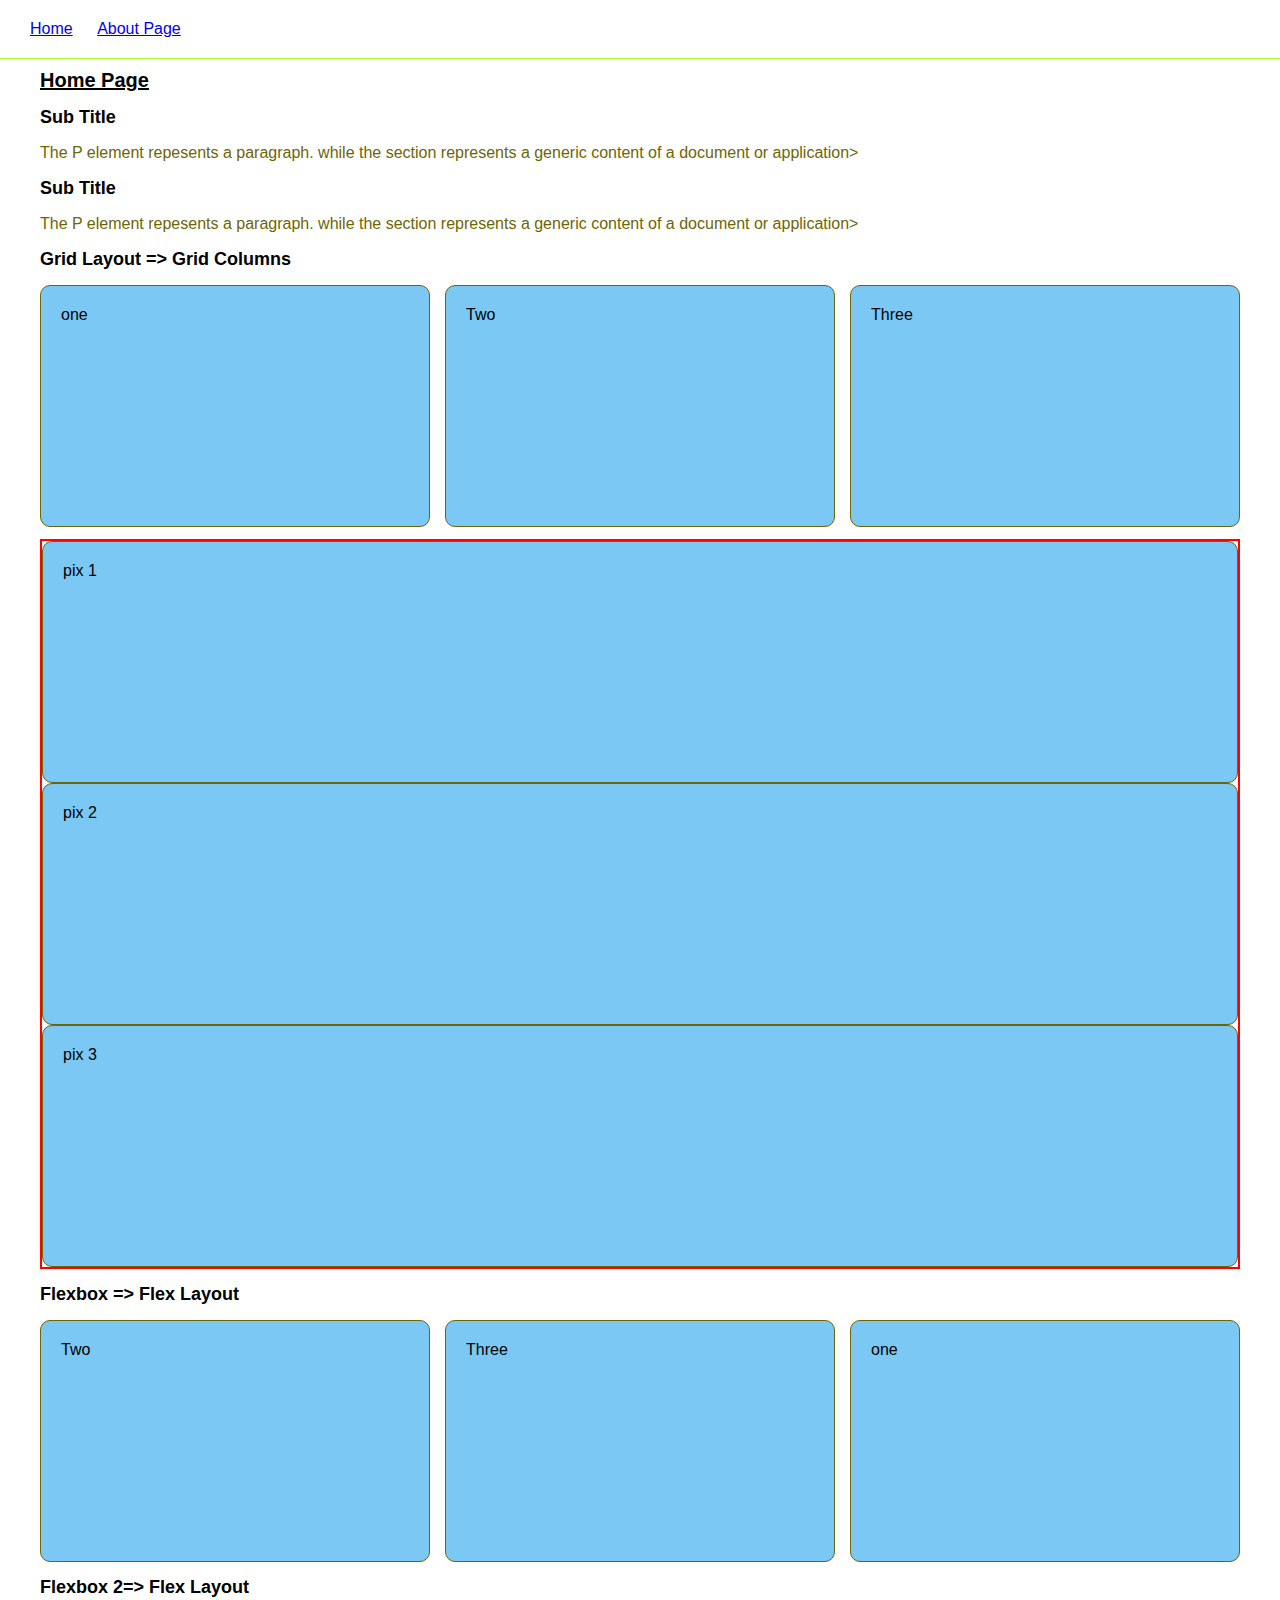
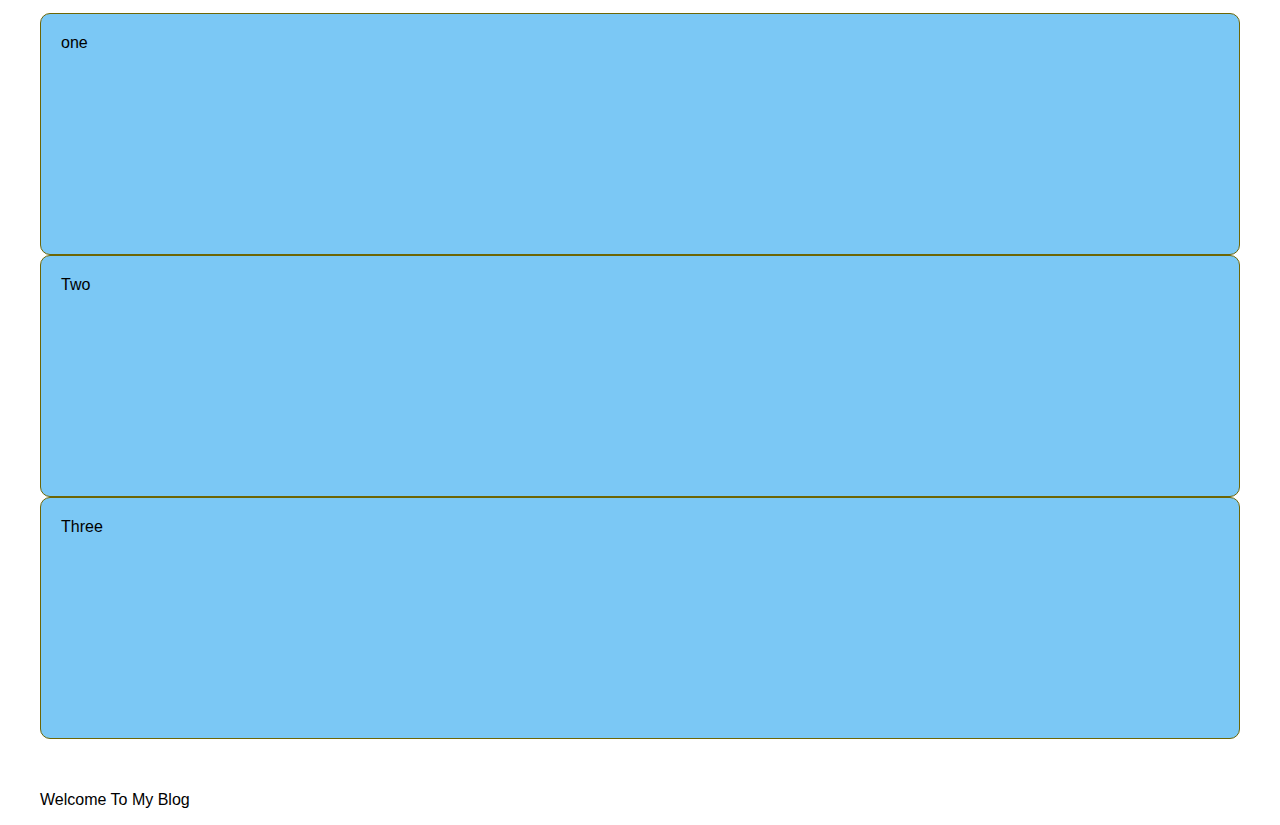
<file: index.html>
<!DOCTYPE html>
<html lang="en">
<head>
    <meta charset="UTF-8">
    <meta name="viewport" content="width=device-width, initial-scale=1.0">
    <title>Home Page</title>
    <link rel="stylesheet" href="./assets/styles/index.css">
</head>
<body>
   <header>
    <nav class="nav">
    <!--1. Internal Links-->
    <a href="./">Home</a>
    <a href="./about/">About Page</a>
</nav>
   </header>

   <main class="main">
    <h1>Home Page</h1>
    <article>
        <section class="sub-section">
            <h2>Sub Title</h2>
            <p class="animate">The P element repesents a paragraph. 
            while the section represents a generic content of a document or application></p>
        </section>
        
        <section class="sub-section">
            <h2>Sub Title</h2>
            <p class="animate">The P element repesents a paragraph. 
            while the section represents a generic content of a document or application></p>
        </section>
    </article>
<h2>Grid Layout => Grid Columns</h2>
    <section class="grid">
        <div class="grid-cell">one</div>
        <div class="grid-cell">Two</div>
        <div class="grid-cell">Three</div>
    </section>
<br>
<br>
<br>
    <section class="grid2">
        <div class="grid2-cell">pix 1</div>
        <div class="grid2-cell">pix 2</div>
        <div class="grid2-cell">pix 3</div>
    </section>

    <h2>Flexbox => Flex Layout</h2>
    <section class="flex">
        <div class="flex-item">one</div>
        <div class="flex-item">Two</div>
        <div class="flex-item">Three</div>
    </section>
   
    <h2>Flexbox 2=> Flex Layout</h2>
    <section class="flex2">
        <div class="flex-item">one</div>
        <div class="flex-item">Two</div>
        <div class="flex-item">Three</div>
    </section>

   </main>
   <br>
   <br>


   <footer class="footer">
    <p>Welcome To My Blog</p>
   </footer>

</html>
</file>
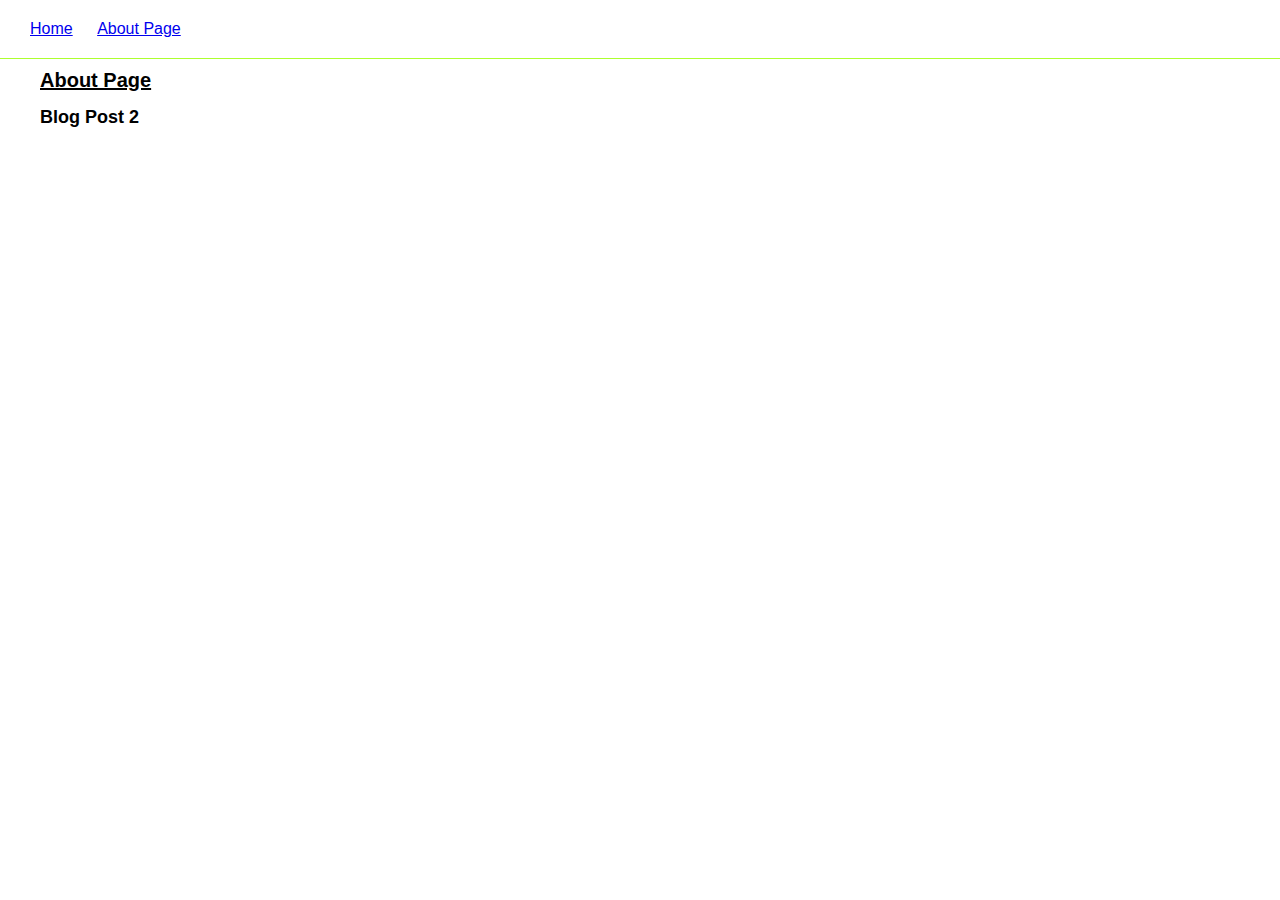
<file: about/index.html>
<!DOCTYPE html>
<html lang="en">
<head>
    <meta charset="UTF-8">
    <meta name="viewport" content="width=device-width, initial-scale=1.0">
    <title>About Page</title>
    <link rel="stylesheet" href="../assets/styles/index.css">
</head>
<body>

    <header>
        <nav class="nav">
        <!--1. Internal Links-->
        <a href="../">Home</a>
        <a href="./">About Page</a>
    </nav>
       </header>
    
       <main class="main">
        <h1>About Page</h1>
        <h2>Blog Post 2</h2>
       </main>

</body>
</html>
</file>
<file: assets/styles/index.css>
:root {
  --color-1: red;
  --bg-color: #7bc8f5;
  --black-2: rgb(0, 0, 0);
  --border-color: #6d6605;
}

html,
body {
  font-family: "Gill Sans", "Gill Sans MT", Calibri, "Trebuchet MS", sans-serif;
  padding: 0;
  margin: 0;
}

h1,
h2 {
  padding: 0;
}

h1 {
  font-size: 20px;
  text-decoration: underline;
  padding: 0;
  margin: 10px 0;
}

h2 {
  font-size: 18px;
}

header {
  border-bottom: 1px solid greenyellow;
  padding: 20px;
}

nav a {
  margin: 0 10px;
}

.nav,
.main,
.footer {
  max-width: 1275px;
  margin: 0 auto;
}

.main,
.footer {
  padding: 0 20px;
  max-width: 1200px; /**will over ride the max-width of nav and main above*/
}
.sub-section p {
  color: var(--border-color);
}
.footer p {
  color: var(--black-2);
}

.grid {
  display: grid;
  grid-template-columns: repeat(3, 1fr);
  grid-auto-rows: 200px;
  gap: 15px;
}
.grid2 {
  display: grid;
  /**grid-template-rows: 200px 200px 200px;**/
  grid-template-rows: 1fr 1fr 1fr;
  border: 2px solid var(--color-1);
}

.grid-cell,
.grid2-cell,
.flex-item {
  height: 200px;
  background-color: var(--bg-color);
  border-radius: 10px;
  padding: 20px;
  border: 1px solid var(--border-color);
}

.flex {
  display: flex;
  gap: 15px;
}

.flex-item {
  flex: 1;
}

/* flex ordering */
.flex-item:first-child {
  order: 3;
}

/* styling on mobile devices */
/* for both mobile and tablets - max width is 768px
for only mobiles, max width is 540px */
@media (max-width: 768px) {
  .flex {
    flex-direction: column;
  }
}

.animate {
  animation-name: slidein;
  animation-duration: 3s;
}

/* keyframe */
@keyframes slidein {
  from {
    margin-left: 100%;
    width: 300%;
  }

  75% {
    font-size: 300%;
    margin-left: 25%;
    width: 150%;
  }

  to {
    margin-left: 0%;
    width: 100%;
  }
}
</file>
